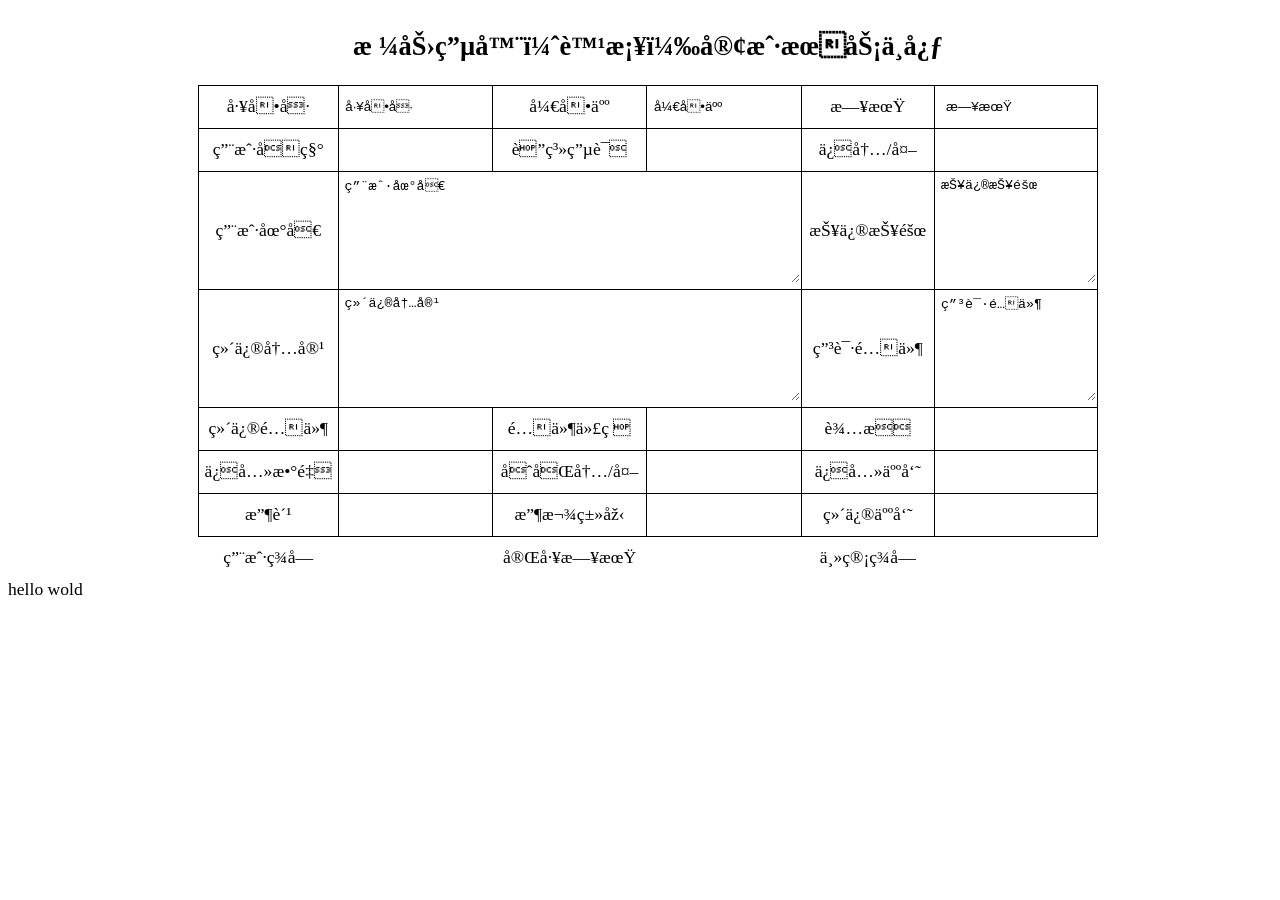
<file: index.html>
<!DOCTYPE html>
<html>
<head>
  <title> worksheet </title>
  <link rel="stylesheet" href="main.css">
  <script src="jquery.min.js" type="text/javascript" charset="utf-8"></script>
  <script src="main.js" type="text/javascript" charset="utf-8"></script>
</head>
<body>
  <table>
    <tr class="title">
      <td colspan="6">
         <h2> 格力电器（虹桥）客户服务中心 </h2>
      </td>
    </tr>
    <tr>
      <td>工单号</td>
      <td>
        <input type="text"/ value="工单号">
      </td>
      <td>开单人</td>
      <td>
        <input type="text"/ value="开单人">
      </td>
      <td>日期</td>
      <td>
        <input type="text"/ value="日期">
      </td>
    </tr>
    <tr>
      <td>用户名称</td>
      <td>
        <input type="text"/ value="">
      </td>
      <td>联系电话</td>
      <td>
        <input type="text"/ value="">
      </td>
      <td>保内/外</td>
      <td>
        <input type="text"/ value="">
      </td>
    </tr>
    <tr>
      <td>用户地址</td>
      <td colspan="3">
        <textarea>用户地址</textarea>
      </td>
      <td>报修报障</td>
      <td class="small">
        <textarea>报修报障</textarea>
      </td>
    </tr>
    <tr>
      <td>维修内容</td>
      <td colspan="3">
       <textarea>维修内容</textarea>
      </td>
      <td>申请配件</td>
      <td class="small">
        <textarea>申请配件</textarea>
      </td>
    </tr>
    <tr>
      <td>维修配件</td>
      <td>
        <input type="text"/ value="">
      </td>
      <td>配件代码</td>
      <td>
        <input type="text"/ value="">
      </td>
      <td>辅材</td>
      <td>
        <input type="text"/ value="">
      </td>
    </tr>
    <tr>
      <td>保养数量</td>
      <td>
        <input type="text"/ value="">
      </td>
      <td>合同内/外</td>
      <td>
        <input type="text"/ value="">
      </td>
      <td>保养人员</td>
      <td>
        <input type="text"/>
      </td>
    </tr>
    <tr>
      <td>收费</td>
      <td>
        <input type="text"/>
      </td>
      <td>收款类型</td>
      <td>
        <input type="text"/>
      </td>
      <td>维修人员</td>
      <td>
        <input type="text"/>
      </td>
    </tr>
    <tr class="no-border">
      <td>用户签字</td>
      <td>
        <input type="text"/>
      </td>
      <td>完工日期</td>
      <td>
        <input type="text"/>
      </td>
      <td>主管签字</td>
      <td>
        <input type="text"/>
      </td>
    </tr>
  </table>
  <div id="test"></div>
</body>
</html>
</file>
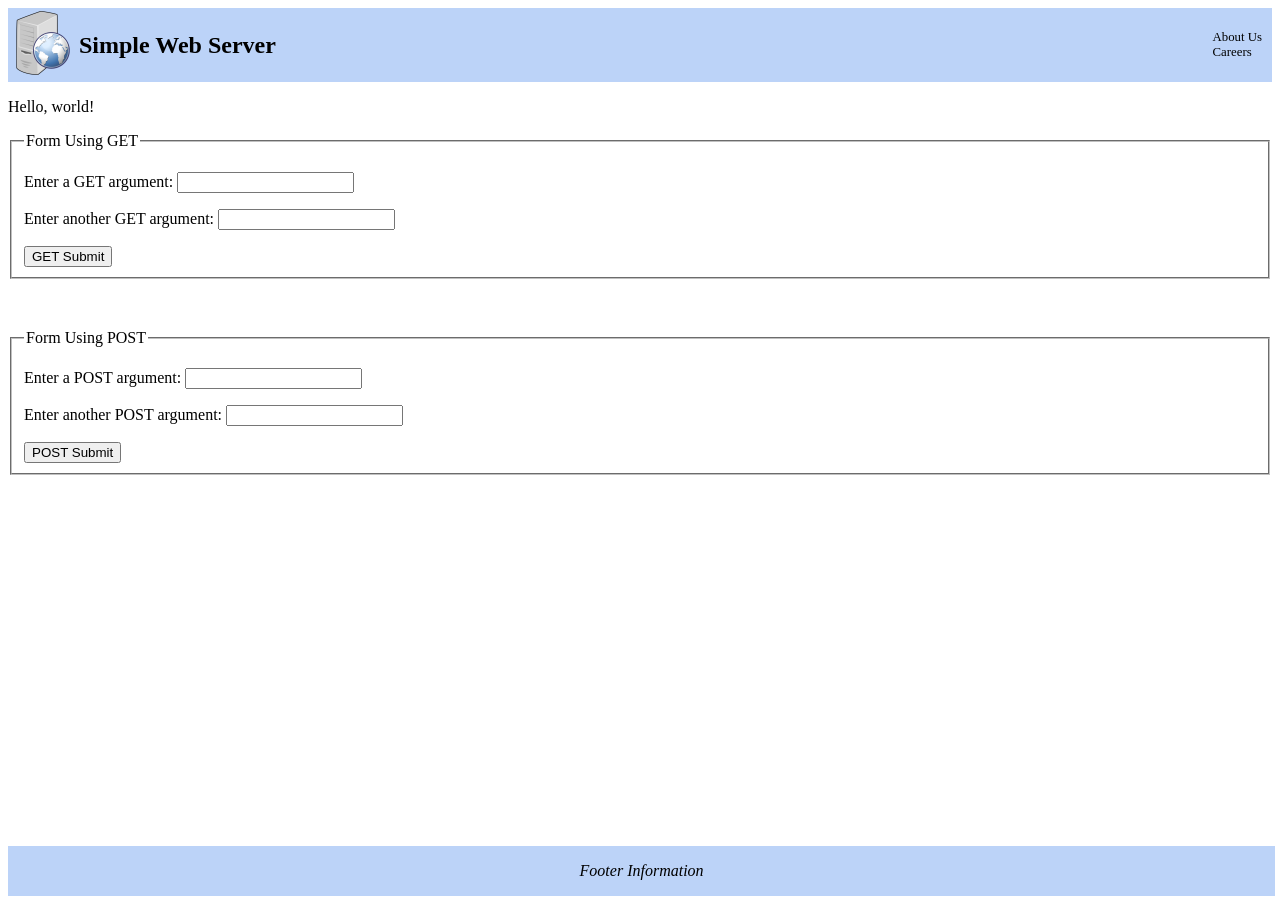
<file: webserver/webserver.html>
<!DOCTYPE html>
<html>
  <head>
    <meta charset="utf-8">
    <title>webserver.py test</title>
    <!-- Define my own favicon.ico using PNG format. -->
    <!-- Works in FF and Chrome. -->
    <link rel="icon" type="image/png" href="webserver.png">
    <link href="webserver.css" rel="stylesheet">
    <script src="webserver.js"></script>
  </head>
  <body>
    <div class="page">

      <!-- HEADER -->
      <div class="bgcolor1">
	<table width="100%">
	  <tbody>
	    <tr valign="middle">
	      <td class="header_left">
		<img src="webserver.png" width="64" height="64">
	      </td>
	      <td style="text-align: left">
		<h2>Simple Web Server</h2>
	      </td>
	      <td style="text-align: right; font-size: 80%">
		<div style="position: absolute; text-align: left; right: 18px; top: 30px">
		  About Us
		  <br>
		  Careers
		</div>
	      </td>
	    </tr>
	  </tbody>
	</table>
      </div>

      <!-- BODY -->
      <div>
	<p>Hello, world!</p>

	<fieldset>
	  <legend>Form Using GET</legend>
	  <form method="get">
	    <p>Enter a GET argument: <input type="text" name="get_arg1"></p>
	    <p>Enter another GET argument: <input type="text" name="get_arg2"></p>
	    <input type="submit" value="GET Submit">
	  </form>
	</fieldset>
	<p>&nbsp;</p>
	<fieldset>
	  <legend>Form Using POST</legend>
	  <form method="post">
	    <p>Enter a POST argument: <input type="text" name="post_arg1"></p>
	    <p>Enter another POST argument: <input type="text" name="post_arg2"></p>
	    <input type="submit" value="POST Submit">
	  </form>
	</fieldset>
      </div>

      <!-- FOOTER -->
      <div class="footer_outer bgcolor1">
	<div id="myfooter">
	  <div style="color: red">
	    <p>WARNING: Unobtrusive Javascript not working!</p>
	  </div>
	</div>
      </div>
  </body>
</html>
</file>
<file: main.css>
body{
  width: 100%;
  font-size: 1.1em;
}
table{
  margin: auto;
  max-width: 900px;
  border-collapse:collapse;
}
.title{
  text-align: center;
}
tr{
  border: 1px solid black;
}
td{
  border-right: 1px solid black;
  width: 150px;
  height: 40px;
  text-align: center;
}
.large td{
  height: 100px;
}
td input{
  width: 140px;
  height: 40px;
  border: none;
  padding: 0 5px;
  text-align: left;
}
textarea{
  width: 450px;
  height: 100px;
  border: none;
  padding: 5px;
}
.small textarea{
  width: 150px;
  height: 100px;
  border: none;
  padding: 5px;
}
.title, .no-border{
  border: none;
}
.title td, .no-border td{
  border: none;
}
</file>
<file: webserver/webserver.css>
/* CSS for webserver example */

.page {
    min-height: 200px;
    min-width: 100px;
}

.bgcolor1 {
    background-color: #bcd3f8;
}

.header_left {
    width: 30px;
}

.footer_outer {
    position: absolute;
    z-index: -1;
    bottom: 2px;
    margin-bottom: 2px;
    width: 99%;
    text-align: center;
}
</file>
